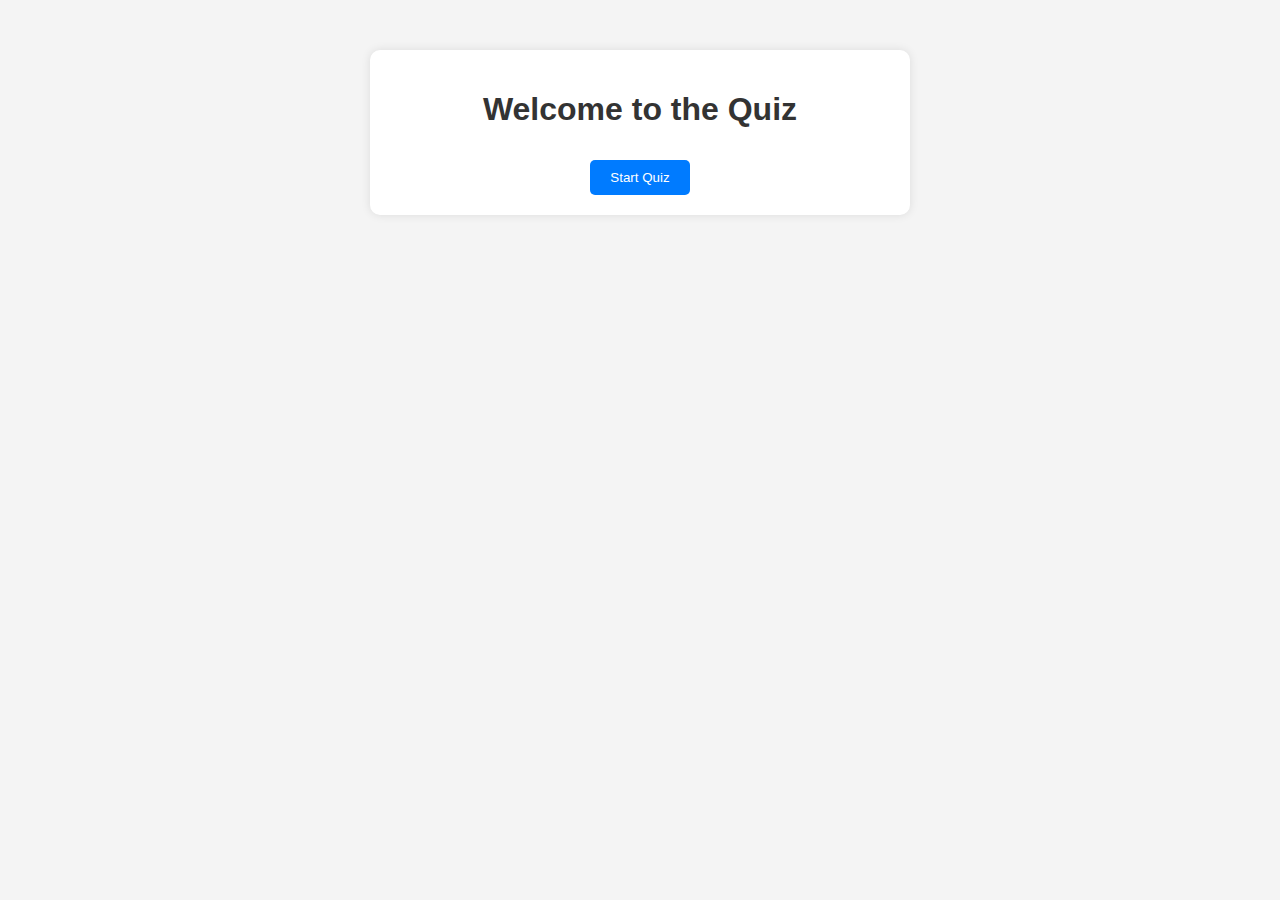
<file: index.html>
<!DOCTYPE html>
<html lang="en">
<head>
    <meta charset="UTF-8">
    <meta name="viewport" content="width=device-width, initial-scale=1.0">
    <title>Quiz App</title>
    <link rel="stylesheet" href="style.css">
</head>
<body>
    <div class="container">
        <div id="start-screen">
            <h1>Welcome to the Quiz</h1>
            <button id="start-btn">Start Quiz</button>
        </div>
        
        <div id="quiz-container" class="hidden">
            <h2 id="question-text"></h2>
            <div id="options-container"></div>
            <button id="submit-btn">Submit</button>
            <p id="result"></p>
        </div>
    </div>
    <script src="script.js"></script>
    <script src="storage.js"></script>
</body>
</html>
</file>
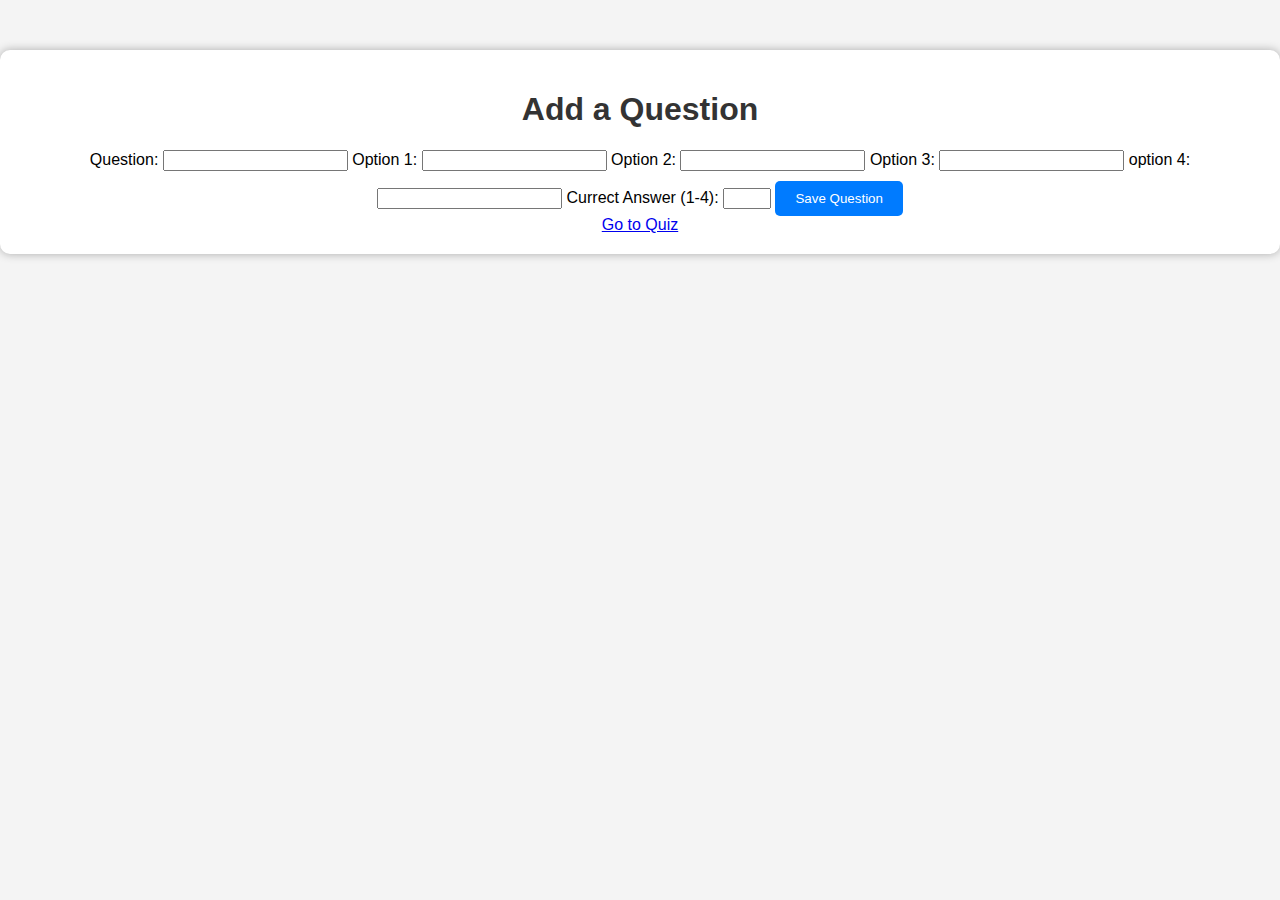
<file: add-question.html>
<!DOCTYPE html>
<html lang="en">
<head>
    <meta charset="UTF-8">
    <meta name="viewport" content="width=device-width, initial-scale=1.0">
    <title>Add Question</title>
    <link rel="stylesheet" href="style.css">
</head>
<body>
    <div class="question-container">
        <h1>Add a Question</h1>
        <form action="" id="question-form">
            <label>Question:</label>
            <input type="text" id="question" required>

            <label>Option 1:</label>
            <input type="text" id="option1" required>

            <label>Option 2:</label>
            <input type="text" id="option2" required>

            <label>Option 3:</label>
            <input type="text" id="option3" required>

            <label>option 4:</label>
            <input type="text" id="option4" required>

            <label>Currect Answer (1-4):</label>
            <input type="number" id="correct-answer" min="1" max="4" required>

            <button type="submit">Save Question</button>
        </form>
        <a href="index.html">Go to Quiz</a>
    </div>

    <script src="storage.js"></script>
    
</body>
</html>
</file>
<file: style.css>
body {
    font-family: Arial, sans-serif;
    background-color: #f4f4f4;
    text-align: center;
    margin: 0;
    padding: 0;
}

.container {
    max-width: 500px;
    margin: 50px auto;
    background: white;
    padding: 20px;
    border-radius: 10px;
    box-shadow: 0 0 10px rgba(0, 0, 0, 0.1);
}

.question-container {
    max-width: max-content;
    margin: 50px auto;
    background: white;
    padding: 20px;
    border-radius: 10px;
    box-shadow: 0 0 10px rgba(0, 0, 0, 0.3);
}

h1 {
    color: #333;
}

.hidden {
    display: none;
}

button {
    background-color: #007bff;
    color: white;
    border: none;
    padding: 10px 20px;
    cursor: pointer;
    margin-top: 10px;
    border-radius: 5px;
}

button:hover {
    background-color: #0056b3;
}

#options-container {
    margin: 20px 0;
}

.option {
    display: block;
    margin: 5px 0;
    padding: 10px;
    border: 1px solid #ddd;
    cursor: pointer;
    background-color: white;

}

.option.hover {
    background-color: #eee;
}

.selected {
    background-color: #007bff;
    color: white;
}

#result {
    font-weight: bold;
    margin-top: 20px;
}
</file>
